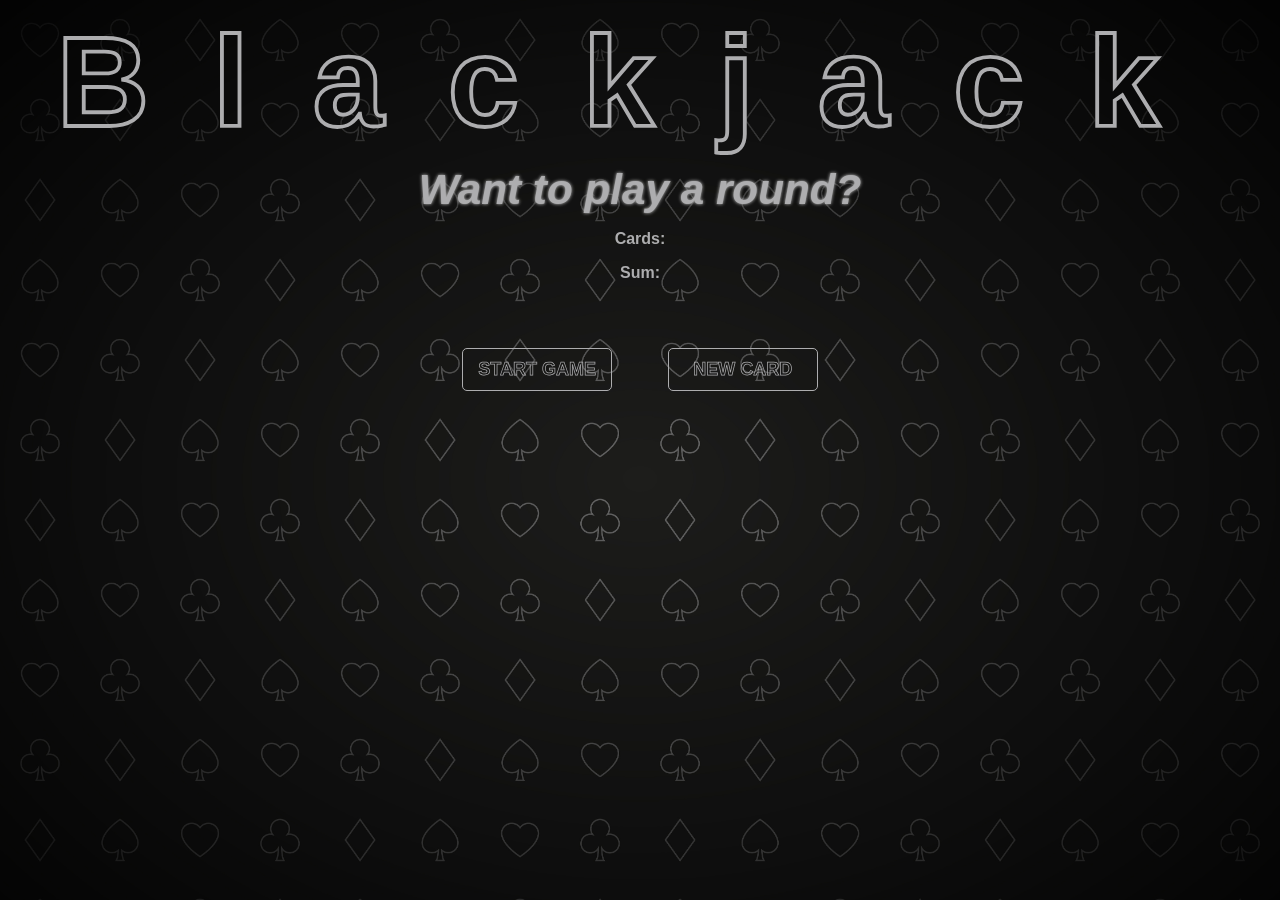
<file: blackjack.html>
<html>
    <head>
        <link rel="stylesheet" href="blackjack.css">
    </head>
    <body>
        <h1>Blackjack</h1>
        <p id="message-el">Want to play a round?</p>
        <p id="cards-el">Cards:</p>
        <p id="sum-el">Sum:</p>
        <button onclick="startGame()">START GAME</button>
        <button onclick="newCard()">NEW CARD</button>
        <p id="player-el"></p>
        <script src="blackjack.js"></script>
    </body>
</html>
</file>
<file: blackjack.css>
body {
  font-family: 'Trebuchet MS', 'Lucida Sans Unicode', 'Lucida Grande', Arial, sans-serif;
  background-image: url("background/scaryblackjack.jpeg");
  background-size: cover;
  font-weight: bold;
  color: #adadaf;
  text-align: center;
}

h1 { 
  color: transparent ;
  -webkit-text-stroke: .3vw #adadaf;
  font-size: 10vw;
  letter-spacing: 5vw;
  text-align: center;
}

#message-el {
  font-style: italic;
  font-size: 3.3vw;
  text-shadow: 0 0 3.5px #cccccc;
  margin: -75px 0 0 0;
}

button {
  color: transparent;
  width: 150px;
  background: none;
  padding: 10px 5px;
  font-weight: bolder;
  border: 1px solid #adadaf;
  border-radius: 5px;
  margin: 50px 2vw 0px 2vw;
  font-size: large;
  -webkit-text-stroke: .75px #adadaf;
}

button:hover{
  background:#525252;
}

button:active{
  padding: 5px;
}
/* Bidding start */
#bid{
z-index: -1;
position: relative;
display: flex;
flex-direction: row;
justify-content: space-around;
/* height: 350px; */
}
.coin{
border-radius: 50%;
margin: 2px 5px;
padding: 5px;
width: 50px;
height: 50px;
}

#coin1{
color: #ffffff9c;
border:1px solid #ffffff9c;
-webkit-text-stroke: 0px #adadaf;
text-shadow: 0 0 2px #ffffff;
}
#coin5{
color: #00ffff88;
border: 1px solid #00ffff88;
-webkit-text-stroke: 0px #adadaf;
text-shadow: 0 0 2px #ffffff;
}
#coin10{
color: #ff000088;
border: 1px solid #ff000088;
-webkit-text-stroke: 0px #adadaf;
text-shadow: 0 0 2px #ffffff;
}
#coin25{
color: #00ff0098;
border: 1px solid #00ff0098;
-webkit-text-stroke: 0px #adadaf;
text-shadow: 0 0 2px #ffffff;
}
#player-el{
z-index: -1;
font-size: 2vw;
margin: 10px;
position: relative;
bottom: 300px;
}
/* Bidding end */

/* Startscreen */
#player-name{
position: absolute;
overflow: auto;
top: 50%;
left: 50%;
transform: translate(-50%, -50%);
background: #323237;
color: #adadaf;
font-style: italic;
font-weight: bolder;
font-family: 'Trebuchet MS', 'Lucida Sans Unicode', 'Lucida Grande', Arial, sans-serif;
text-align: center;
padding: 10px 20px;
}
#visibility{
visibility: hidden;
}
#startup{
  display: flex;
  justify-content: center;
  align-items: center;
}
#box{
position: absolute;
height: 100vh;
width: 100%;
overflow: auto;
top: 50%;
left: 50%;
transform: translate(-50%, -50%);
background-image: url("background/alley.jpeg");
background-size: cover;
background-position: -55px , center;
}
.btn-flip {
  opacity: 1;
  outline: 0;
  color: #fff;
  line-height: 40px;
  position: absolute;
  text-align: center;
  letter-spacing: 7px;
  display: inline-block;
  text-decoration: none;
  font-style: italic;
  text-transform: uppercase;
  top: 50%;
  left: 50%;
  transform: translate(-50%, -50%);
  box-shadow: rgba(77, 77, 77, 0.35) 0px 5px 15px;
}
.btn-flip:hover:after {
  opacity: 1;
  transform: translateY(0) rotateX(0);
}
.btn-flip:hover:before {
  opacity: 0;
  transform: translateY(50%) rotateX(90deg);
}
.btn-flip:after {
  top: 0;
  left: 0;
  opacity: 0;
  width: 100%;
  color: #323237;
  display: block;
  transition: 0.5s;
  position: absolute;
  background: #adadaf;
  content: attr(data-back);
  transform: translateY(-50%) rotateX(90deg);
}
.btn-flip:before {
  top: 0;
  left: 0;
  opacity: 1;
  color: #adadaf;
  display: block;
  padding: 0 30px;
  line-height: 40px;
  transition: 0.5s;
  position: relative;
  background: #323237;
  content: attr(data-front);
  transform: translateY(0) rotateX(0);
}
/* Button Flip End */
</file>
